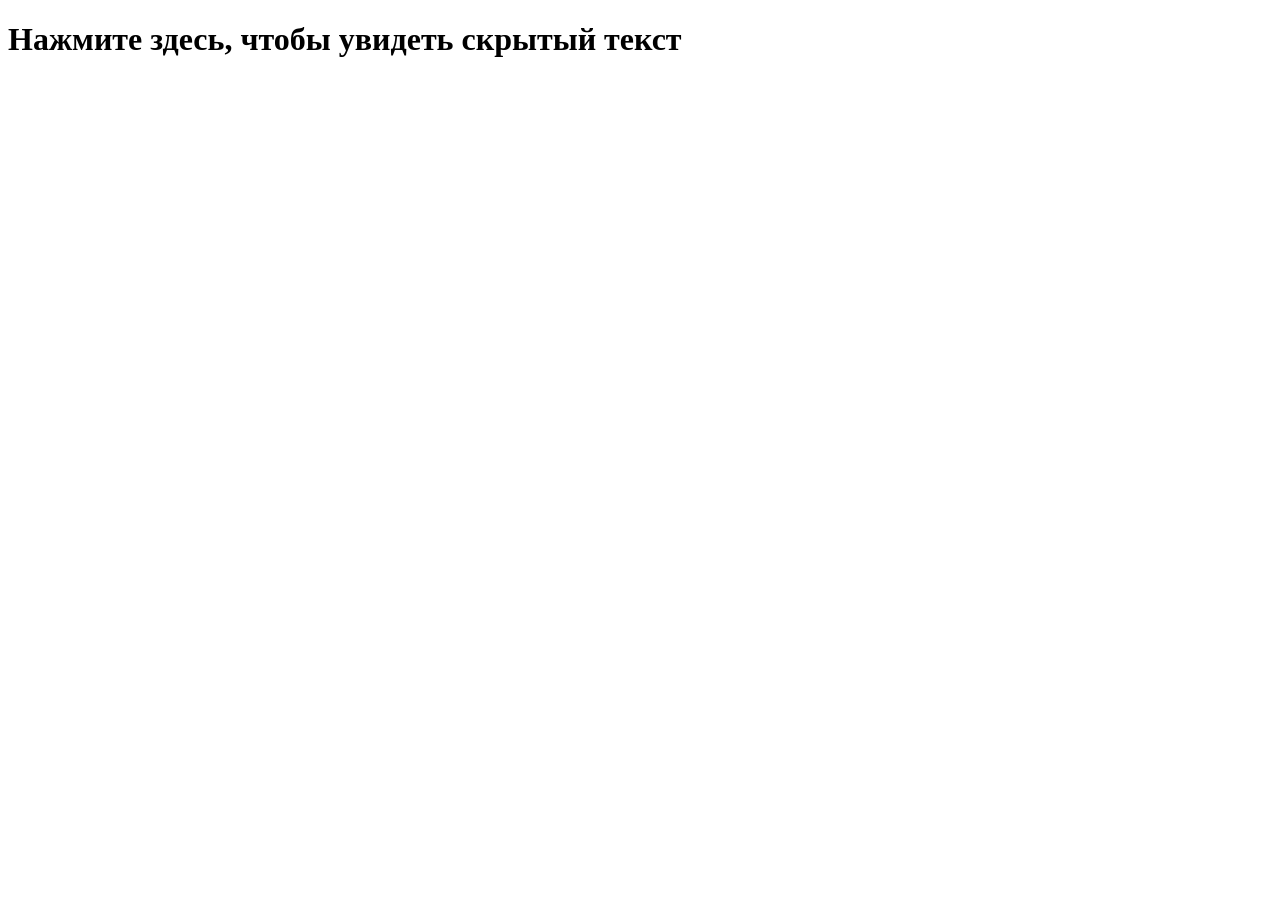
<file: temp/test1.html>
<!doctype html>
<html lang="ru">
<head>
    <meta charset="utf-8">
    <meta http-equiv="X-UA-Compatible" content="IE=edge">
    <meta name="viewport" content="width=device-width, initial-scale=1.0">

<style> 
/* Стили CSS для этой страницы */ 
.reveal * { display: none; } /* Элементы с атрибутом class="reveal" невидимы */ 
.reveal *.handle { display: block;} /* Кроме элементов с class="handle" */ 
</style> 
<script> 
// Ничего не делать, пока документ не будет загружен полностью 
window.onload = function() { 
// Отыскать все контейнерные элементы с классом "reveal" 
var elements = document.getElementsByClassName("reveal"); 
for(var i = 0; i < elements.length; i++) { // Для каждого такого элемента... 
var elt = elements[i]; 
// Отыскать элементы с классом "handle" в контейнере 
var title = elt.getElementsByClassName("handle")[0]; 
// После щелчка на этом элементе сделать видимым остальное содержимое 
addRevealHandler(title, elt); 
} 
function addRevealHandler(title, elt) { 
title.onclick = function() { 
if (elt.className == "reveal") elt.className = "revealed"; 
else if (elt.className == "revealed") elt.className = "reveal";
} 
} 
}; 
</script> 
</head> 
<body> 
<div class="reveal"> 
<h1 class="handle">Нажмите здесь, чтобы увидеть скрытый текст</h1>
<p>Этот абзац невидим. Он появляется после щелчка на заголовке.</p>
</div> 
</body> 
</html>
</file>
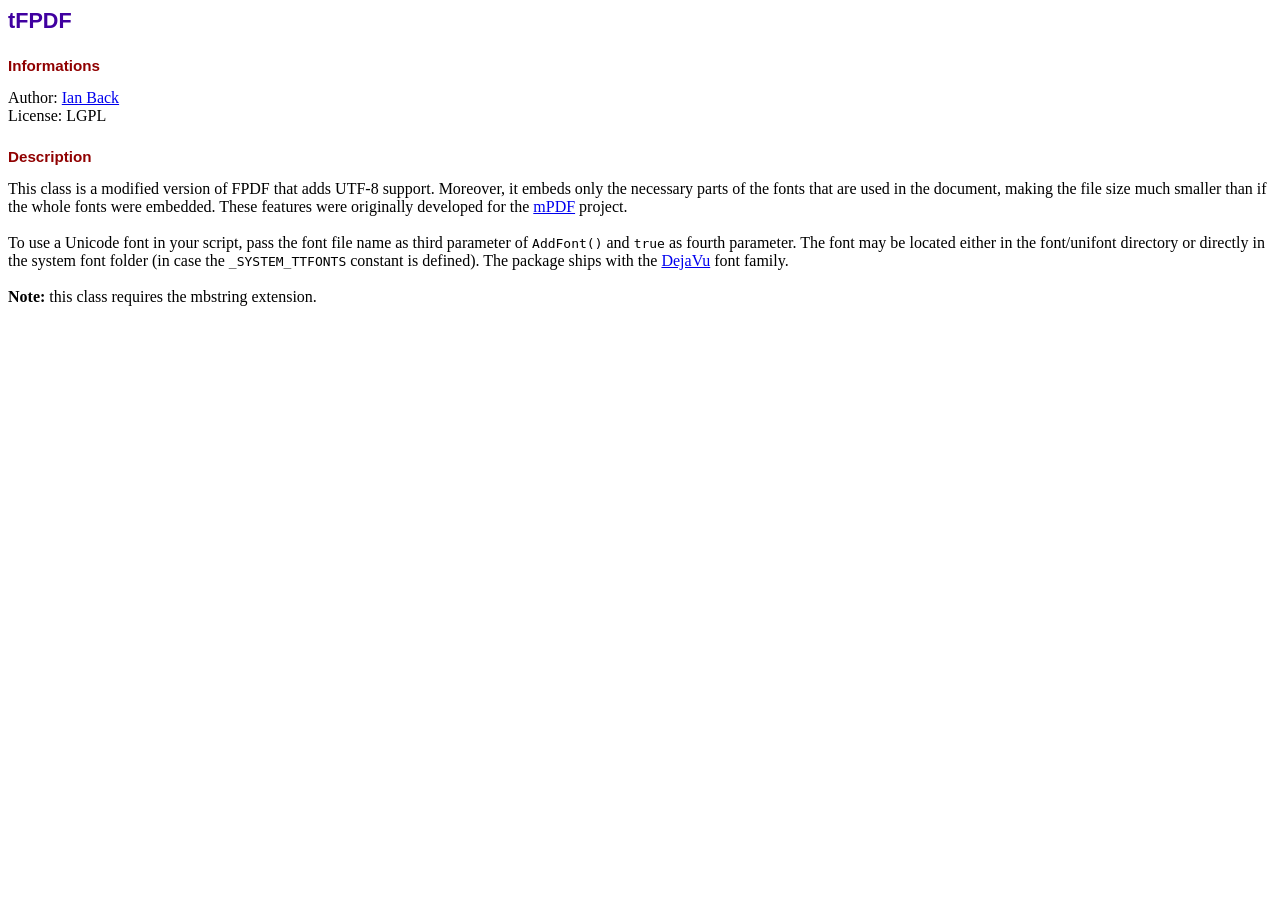
<file: report/tfpdf/info.htm>
<!DOCTYPE html PUBLIC "-//W3C//DTD HTML 4.01 Transitional//EN">
<html>
<head>
<meta http-equiv="Content-Type" content="text/html; charset=ISO-8859-1">
<title>tFPDF</title>
<style type="text/css">
body {font-family:"Times New Roman",serif}
h1 {font:bold 135% Arial,sans-serif; color:#4000A0; margin-bottom:0.9em}
h2 {font:bold 95% Arial,sans-serif; color:#900000; margin-top:1.5em; margin-bottom:1em}
</style>
</head>
<body>
<h1>tFPDF</h1>
<h2>Informations</h2>
Author: <a href="mailto:ian@bpm1.com?subject=tFPDF">Ian Back</a><br>
License: LGPL
<h2>Description</h2>
This class is a modified version of FPDF that adds UTF-8 support. Moreover, it embeds only
the necessary parts of the fonts that are used in the document, making the file size much
smaller than if the whole fonts were embedded. These features were originally developed
for the <a href="http://www.mpdf1.com/mpdf/" target="_blank">mPDF</a> project.<br>
<br>
To use a Unicode font in your script, pass the font file name as third parameter of
<code>AddFont()</code> and <code>true</code> as fourth parameter. The font may be located
either in the font/unifont directory or directly in the system font folder (in case the
<code>_SYSTEM_TTFONTS</code> constant is defined).
The package ships with the <a href="http://dejavu-fonts.org" target="_blank">DejaVu</a>
font family.<br>
<br>
<strong>Note:</strong> this class requires the mbstring extension.
</body>
</html>
</file>
